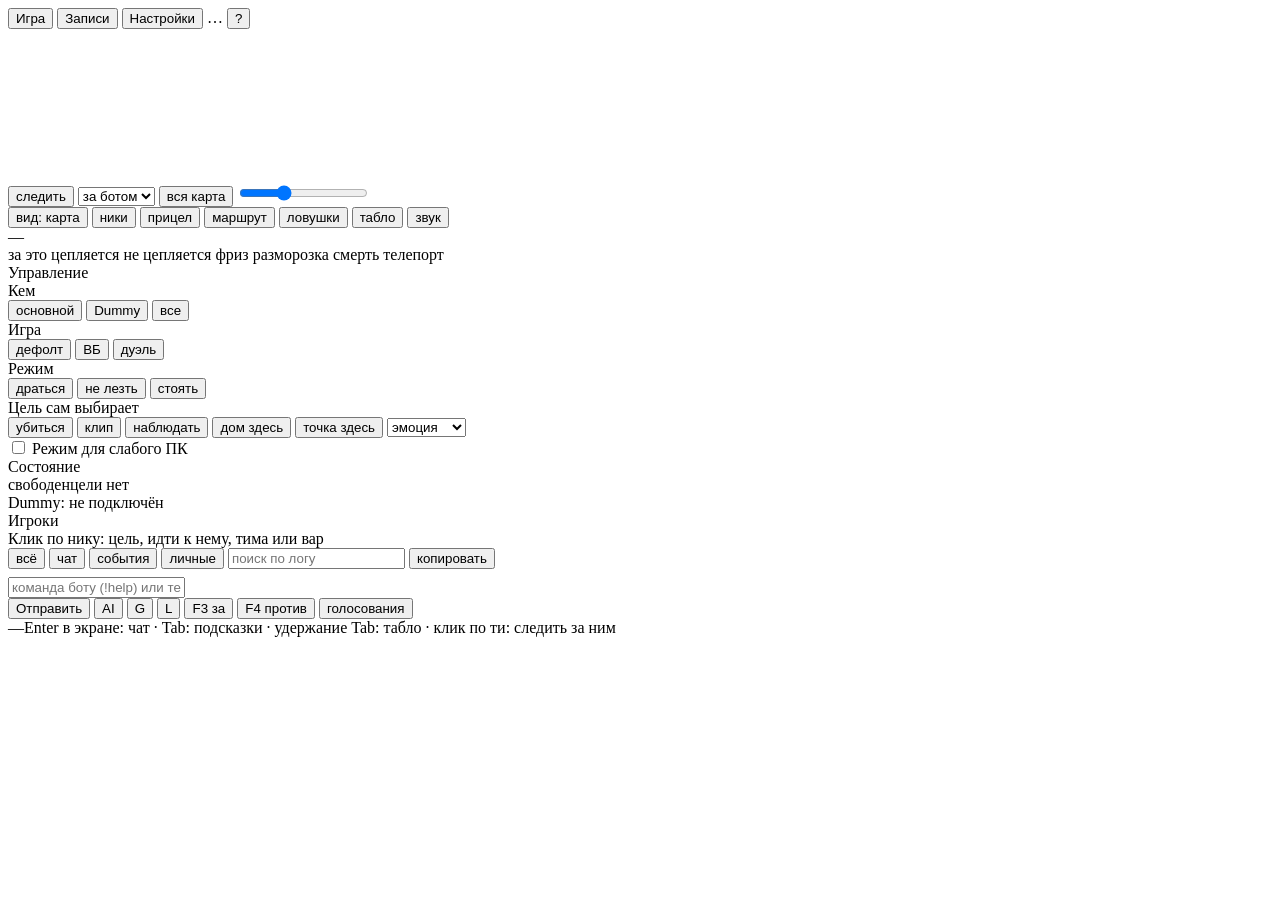
<file: src/bot/page/index.html>
<!doctype html><html lang="ru"><head><meta charset="utf-8">
<meta name="viewport" content="width=device-width,initial-scale=1">
<title>ddnet-ai</title></head><body><div class="wrap">
<div class="tabs">
 <button class="tab on" data-tab="game" type="button">Игра</button>
 <button class="tab" data-tab="clips" type="button">Записи</button>
 <button class="tab" data-tab="cfg" type="button">Настройки</button>
 <button class="tab" id="plan-tab" data-tab="planner" type="button" hidden>Планировщик</button>
 <span class="tabsp"></span>
 <span class="who"><span class="dot" id="dot"></span><span id="head">…</span></span>
 <span class="ver" id="ver"></span>
 <button class="ghost help-btn" id="helpbtn" type="button" title="Как пользоваться">?</button>
</div>
<section data-pane="game">
<div class="game-grid">
<div class="card">
 <div class="view"><canvas id="cv"></canvas>
  <div class="voteban" id="voteban" hidden><span id="vtext"></span><button data-cmd="!yes" type="button">F3 за</button><button data-cmd="!no" type="button">F4 против</button></div>
  <div class="chat-ov" id="chatov">
   <div class="chat-lines" id="chatlines"></div>
   <div class="chat-in" id="chatin" hidden><span class="chat-prompt" id="chatprompt">Все:</span><input type="text" id="chatfield" autocomplete="off" spellcheck="false"><span class="chat-tip" id="chattip"></span></div>
  </div>
 </div>
 <div class="bar viewbar">
  <div class="grp">
   <button class="ghost on" id="follow" type="button" title="Камера за ботом или за выбранным ти">следить</button>
   <select id="spec" title="За кем следить: можно и кликнуть по ти на экране"><option value="-1">за ботом</option></select>
   <button class="ghost" id="whole" type="button" title="Показать всю карту">вся карта</button>
   <input type="range" id="zoom" min="3" max="300" value="100" title="Масштаб: и колёсиком мыши на экране">
  </div>
  <div class="grp">
   <button class="ghost" id="tmode" type="button" title="Как в дднете: карта, сущности или вместе">вид: карта</button>
   <button class="ghost on" id="tnames" type="button" title="Ники над ти">ники</button>
   <button class="ghost on" id="tcursor" type="button" title="Куда целится бот">прицел</button>
   <button class="ghost on" id="troute" type="button" title="Куда бот идёт">маршрут</button>
   <button class="ghost on" id="ttraps" type="button" title="Клетки, откуда не выбраться">ловушки</button>
   <button class="ghost" id="tboard" type="button" title="То же, что удерживать Tab">табло</button>
   <button class="ghost" id="tsound" type="button" title="Звуки игры, как в DDNet">звук</button>
  </div>
 </div>
 <div class="statusbar"><span id="doing">—</span><span class="sp"></span><span id="vinfo2"></span></div>
 <div class="bar legend" id="legend">
  <span class="k"><i style="background:var(--solid)"></i> за это цепляется</span>
  <span class="k"><i style="background:var(--nohook)"></i> не цепляется</span>
  <span class="k"><i style="background:var(--freeze)"></i> фриз</span>
  <span class="k"><i style="background:var(--unfreeze)"></i> разморозка</span>
  <span class="k"><i style="background:var(--death)"></i> смерть</span>
  <span class="k"><i style="background:var(--tele)"></i> телепорт</span>
 </div>
</div>
<div class="side">
 <div class="card ctl">
  <div class="k">Управление</div>
  <div class="ctl-row"><span class="lbl" title="К какому боту применять кнопки, команды и действия ПКМ">Кем</span>
   <div class="seg" id="botseg">
    <button type="button" data-bot="main" title="Управлять только основным ботом">основной</button>
    <button type="button" data-bot="dummy" title="Управлять только вторым ботом">Dummy</button>
    <button type="button" data-bot="all" title="Применять действие сразу к обоим ботам">все</button>
   </div>
  </div>
  <div class="ctl-row"><span class="lbl">Игра</span>
   <div class="seg" id="styleseg">
    <button type="button" data-style="default" title="Обычная игра: дерётся там, где игра, ВБ не держит">дефолт</button>
    <button type="button" data-style="wb" title="Держит вейблок и закидывает во фриз всех, кто идёт через него">ВБ</button>
    <button type="button" data-style="duel" title="Один на один: бьёт соперника, никуда не уходит. Включается и сам, когда бот принял дуэль">дуэль</button>
   </div>
  </div>
  <div class="ctl-row" id="wbrow" hidden><span class="lbl" title="Вейблок: проход со спавна к главному залу">сторона</span>
   <div class="seg" id="wbseg">
    <button type="button" data-wb="auto" title="Случайно выбирает левый или правый проход">рандом</button>
    <button type="button" data-wb="left" title="Держать левый проход">слева</button>
    <button type="button" data-wb="right" title="Держать правый проход">справа</button>
    <button type="button" data-wb="both" title="Два бота: один держит левый проход, второй правый">2 ВБ</button>
   </div>
  </div>
  <div class="ctl-row"><span class="lbl">Режим</span>
   <div class="seg" id="modeseg">
    <button type="button" data-mode="fight" title="Бьёт тех, кто рядом (!go)"><i data-ic="sword"></i>драться</button>
    <button type="button" data-mode="passive" title="Ходит, но ни на кого не лезет (!mode passive)"><i data-ic="shield"></i>не лезть</button>
    <button type="button" data-mode="hold" title="Стоит на месте (!stop)"><i data-ic="stop"></i>стоять</button>
   </div>
  </div>
  <div class="ctl-row"><span class="lbl">Цель</span>
   <span class="tgt" id="tgt">сам выбирает</span>
   <button class="ghost mini" id="tgtclear" type="button" title="Снова выбирать цель самому (!target -)" hidden>сбросить</button>
  </div>
  <div class="ctl-walk" id="walk" hidden><span id="walktext"></span><button class="ghost mini" id="walkstop" type="button" title="Отменить поход (!stop)">отменить</button></div>
  <div class="acts">
   <button class="ghost" type="button" data-cmd="!kill" title="/kill за бота"><i data-ic="respawn"></i>убиться</button>
   <button class="ghost" type="button" id="aclip" title="Сохранить последние 30 секунд во вкладку Записи"><i data-ic="rec"></i>клип</button>
   <button class="ghost" type="button" id="aspec" title="Бот уходит в наблюдатели"><i data-ic="eye"></i><span id="aspecl">наблюдать</span></button>
   <button class="ghost" type="button" id="ahome" title="Бот вернётся сюда, когда не с кем драться"><i data-ic="home"></i><span id="ahomel">дом здесь</span></button>
   <button class="ghost" type="button" id="aguard" title="Защищать эту точку на любой карте"><i data-ic="target"></i><span id="aguardl">точка здесь</span></button>
   <select id="emo" title="Эмоция бота"><option value="">эмоция</option><option value="hearts">сердечки</option><option value="exclamation">!</option><option value="question">?</option><option value="sorry">извини</option><option value="drop">капля</option><option value="splat">splat</option><option value="zzz">zzz</option></select>
  </div>
  <div class="ctl-row ctl-low"><label class="check" title="Короче расчёт и новый план раз в два снимка: играет слабее, но успевает за сервером на слабом ПК (!low on / !low off). Сам не включается"><input type="checkbox" id="lowcpu"> Режим для слабого ПК</label></div>
  <div class="ctl-reply" id="reply" hidden></div>
 </div>
 <div class="card">
  <div class="k">Состояние</div>
  <div class="stline"><span class="chip" id="stfz">свободен</span><span class="chip slow" id="stcpu" hidden>ПК не успевает</span><span class="sttgt" id="sttgt">цели нет</span></div>
  <div class="hint" id="dummy-state">Dummy: не подключён</div>
  <div class="grid stats" id="grid"></div>
 </div>
 <div class="card players"><div class="k">Игроки <span id="pcount"></span></div><div class="plist" id="plist"></div><div class="phint">Клик по нику: цель, идти к нему, тима или вар</div></div>
 <div class="card logcard">
<div class="bar" style="margin:0 0 8px">
 <button class="ghost on" data-filter="all" type="button">всё</button>
 <button class="ghost" data-filter="chat" type="button">чат</button>
 <button class="ghost" data-filter="evt" type="button">события</button>
 <button class="ghost" data-filter="wsp" type="button">личные</button>
 <input type="text" id="find" placeholder="поиск по логу" style="flex:1;min-width:120px">
 <button class="ghost" id="logcopy" type="button" title="Скопировать лог">копировать</button>
</div>
<div class="log" id="log"></div>
 </div>
</div>
</div>
<div class="bottombar">
 <form id="f"><input type="text" id="i" placeholder="команда боту (!help) или текст в чат" autocomplete="off" spellcheck="false"><span class="i-tip" id="itip"></span></form>
 <button id="send" type="button">Отправить</button>
 <button class="ghost" id="chat-ai" type="button" title="AI отвечает на сообщения, где упомянут ник бота">AI</button>
 <button class="ghost on" id="chat-global" type="button" title="Писать в общий чат">G</button>
 <button class="ghost" id="chat-local" type="button" title="Писать в локальный чат команды">L</button>
 <span class="sep"></span>
 <button class="ghost" data-cmd="!yes" type="button" title="Голос за в идущем голосовании (F3)">F3 за</button>
 <button class="ghost" data-cmd="!no" type="button" title="Голос против (F4)">F4 против</button>
 <span class="votesbox"><button class="ghost" id="votesbtn" type="button" title="Голосования сервера: карты и прочее">голосования</button>
  <div class="votes" id="votes" hidden><input type="text" id="vfind" placeholder="поиск" autocomplete="off"><div class="vlist" id="vlist"></div></div></span>
</div>
<div class="footline"><span id="footver">—</span><span>Enter в экране: чат · Tab: подсказки · удержание Tab: табло · клик по ти: следить за ним</span></div>
</section>

<section data-pane="clips" hidden>
<div class="clips-grid">
 <div class="card cliplist">
  <div class="k" style="margin-bottom:8px">Записи <span id="clipn"></span></div>
  <div class="clist" id="clist"></div>
  <div class="bar"><button class="ghost" id="clipref" type="button">обновить</button></div>
  <div class="hint">Бот сам сохраняет полминуты вокруг опасного момента: сам замёрз, долго не мог зацепить. Команда !clip сохраняет последние 30 секунд вручную.</div>
  <div class="k" style="margin:12px 0 6px">Дуэли <span id="dueln"></span></div>
  <div class="dlist" id="dlist"></div>
  <div class="hint">Счёт дуэли для стрима: в OBS добавь источник «Браузер» с адресом <code id="overlayurl">/overlay</code> (прозрачный фон; <code>?bg=1</code> добавляет тёмную подложку).</div>
 </div>
 <div class="card clipplayer">
  <div class="view"><canvas id="cv2"></canvas><div class="cempty" id="cempty">Выбери запись слева</div></div>
  <div class="cmarks" id="cmarks"></div>
  <div class="bar" style="margin-top:4px">
   <button class="ghost" id="cplay" type="button" title="Пуск и пауза (пробел)">&#9654;</button>
   <button class="ghost" id="cprev" type="button" title="Кадр назад">&#8722;1</button>
   <button class="ghost" id="cnext" type="button" title="Кадр вперёд">+1</button>
   <select id="cspeed" title="Скорость"><option value="0.25">&#215;0.25</option><option value="0.5">&#215;0.5</option><option value="1" selected>&#215;1</option><option value="2">&#215;2</option></select>
   <input type="range" id="cseek" min="0" max="0" value="0" style="flex:1;width:auto">
   <span class="k" id="ctime" style="margin:0"></span>
  </div>
  <div class="statusbar"><span id="cinfo">—</span><span class="sp"></span><a id="cdl" href="#" download>скачать</a></div>
 </div>
</div>
</section>

<section data-pane="cfg" hidden>
<div class="card">
 <div class="k" style="margin-bottom:6px">Сейчас</div>
 <div class="grid" id="info"></div>
</div>
<div class="card">
 <div class="k" style="margin-bottom:8px">Бот</div>
 <div class="app-only hint" style="margin:0 0 8px">Сервер, ник, скин, мозг, второй бот и режим для слабого ПК настраиваются в окне: шестерёнка вверху → «Запуск».</div>
 <div class="fields browser-only">
  <label>Сервер<input type="text" id="s_server" placeholder="ip:порт"></label>
  <label>Имя<input type="text" id="s_name"></label>
  <label>Клан<input type="text" id="s_clan"></label>
  <label>Скин<input type="text" id="s_skin"></label>
 </div>
 <div class="bar"><button class="browser-only" id="s_save" type="button">Сохранить</button>
  <button class="ghost" id="s_update" type="button">Проверить обновление</button>
  <span class="k" id="s_note" style="margin:0"></span></div>
 <div class="ac-row browser-only" style="margin-top:10px"><label class="check" style="margin:0"><input type="checkbox" id="s_dummy"> Второй бот (дамми) на том же сервере, ник:</label><input type="text" id="s_dummyName" maxlength="15" placeholder="пусто: ник бота + 2" style="flex:1;min-width:140px"></div>
 <div class="hint browser-only">Имя, клан, скин и подключение второго бота применяются сразу, без перезахода. Сервер и файлы данных требуют нового запуска. Второй бот в тиме с первым; им можно управлять командой !d, например !d wb left или !d stop.</div>
</div>
<div class="card" id="autochat">
 <div class="k">Автоматический чат</div>
 <div class="ac-row"><label class="check"><input type="checkbox" id="ac_per_on"> Писать каждые</label><span class="stepper"><button class="ghost mini" type="button" data-step="-5" data-for="ac_per_sec" title="Меньше">−</button><input type="number" id="ac_per_sec" min="15" max="3600" step="5" value="60"><button class="ghost mini" type="button" data-step="5" data-for="ac_per_sec" title="Больше">+</button></span><span class="ac-unit">с</span></div>
 <input type="text" id="ac_per_text" maxlength="200" placeholder="например: побей {me} на дуэли, пиши /duel {me}">
 <div class="ac-row"><label class="check"><input type="checkbox" id="ac_men_on"> Отвечать, когда пишут ник бота</label></div>
 <input type="text" id="ac_men_text" maxlength="200" placeholder="например: {name}, я бот, вызывай на дуэль">
 <div class="ac-row"><label class="check"><input type="checkbox" id="ac_ai_on" disabled> AI-ответы через g4f — включаются кнопкой AI в чате</label></div>
 <textarea id="ac_ai_prompt" rows="3" maxlength="1200" placeholder="Системный промпт AI"></textarea>
 <div class="fields"><label>g4f endpoint<input type="text" id="ac_ai_endpoint" placeholder="http://127.0.0.1:1337/v1"></label><label>Провайдер<input type="text" id="ac_ai_provider" placeholder="Cloudflare"></label><label>Модель<input type="text" id="ac_ai_model" placeholder="@cf/meta/llama-3.1-8b-instruct"></label></div>
 <div class="ac-row"><span class="ac-title">Ответ на слово в чате</span><button class="ghost mini" id="ac_add" type="button">+ правило</button></div>
 <div class="ac-rules" id="ac_rules"></div>
 <div class="bar"><button id="ac_save" type="button">Сохранить</button><button class="ghost" id="aitest" type="button">Проверить AI</button><button class="ghost" id="diagcopy" type="button" title="Скопировать последние логи, состояние и ошибки">скопировать диагностику</button><span class="k" id="ac_note" style="margin:0"></span></div>
 <div class="hint">{name} подставит ник того, кто написал, {me} ник бота. Слова через | или запятую: дуэль|duel. Ответ, начинающийся с /, уходит серверу командой, например /accept. Не чаще одного сообщения в 2 с; каждое правило не чаще раза в 5 с; раз в N секунд не чаще раза в 15 с.</div>
</div>
<div class="card" id="langbar">
 <div class="k" style="margin-bottom:8px">Язык</div>
 <div class="bar" style="margin:0"><button class="ghost" data-lang="ru" type="button">Русский</button><button class="ghost" data-lang="en" type="button">English</button></div>
</div>
<div class="card">
 <div class="k" style="margin-bottom:8px">Графика DDNet</div>
 <div class="fields">
  <label>Папка data установки DDNet<input type="text" id="s_ddnetData" placeholder="пусто: найти самому"></label>
 </div>
 <label class="check"><input type="checkbox" id="s_skinDownload" checked> качать недостающее из DDNet: скины из общей базы (skins.ddnet.org), а если установки DDNet не нашлось, её графику и звуки (github.com/ddnet/ddnet)</label>
 <div class="bar"><button id="s_save2" type="button">Сохранить</button><span class="k" id="s_gfx" style="margin:0"></span></div>
 <div class="ac-row" style="margin-top:10px"><span class="ac-title" style="flex:none">Кадров в секунду</span><select id="fpscap" title="Меньше кадров: меньше нагрузки на процессор"><option value="30">30</option><option value="60">60</option><option value="0">без ограничения</option></select></div>
 <div class="credits" id="credits" data-t="@credits">Карта, скины, оружие, эмоции и шрифт в окне рисуются файлами <b>DDNet / Teeworlds</b> (data: CC-BY-SA 3.0; скины, шрифты и ассеты под своими лицензиями, у каждого автора свои). В бота они не входят: окно берёт их из твоей установки DDNet (и наборы, выбранные в её настройках) во время работы, а чего у тебя нет, скачивает из самого DDNet: скины в runs/skincache, графику и звуки в runs/ddnet-data (это выключается галочкой выше). Тайлсеты, встроенные в саму карту, приходят с картой. Нет установки: стены, фриз и ти, для которых нет картинок, окно рисует своей графикой. Код отрисовки частично повторяет исходники DDNet (zlib).</div>
</div>
</section>
<section data-pane="planner" hidden>
<div class="card">
 <div class="k" style="margin-bottom:8px">Планировщик</div>
 <div class="hint">Настройки применяются сразу: следующий ход рассчитывается уже с ними. «Дефолт» — ровно текущая релизная логика, без новых экспериментов.</div>
 <div class="bar" id="planner-profiles" style="margin-top:10px"></div>
 <div class="hint" id="planner-note" style="margin-top:8px"></div>
</div>
<div class="card">
 <div class="k" style="margin-bottom:8px">Цели</div>
 <label class="check" title="Если выключить, бот не будет сам брать AFK-игроков как цели; вручную назначенный вар и target остаются сильнее."><input type="checkbox" id="planner-afk"> Блокать AFK-игроков</label>
</div>
<details class="card" open>
 <summary>Тонкая настройка расчёта</summary>
 <div class="hint">Глубина и количество вариантов повышают качество, но увеличивают нагрузку на CPU. Изменённые поля подсвечены; пустое поле возвращает релизное значение.</div>
 <div class="bar"><button class="ghost" id="knobreset" type="button" title="Вернуть все настройки поиска к тем, с которыми вышел релиз">Сбросить всё по умолчанию</button><span class="k" id="knobnote" style="margin:0"></span></div>
 <table id="knobs" class="ab" style="margin-top:8px"></table>
</details>
</section>
<div class="tour" id="tour" hidden><div class="tour-box">
 <div class="tour-head"><b>Как пользоваться</b><button class="ghost mini" id="tourclose" type="button" title="Закрыть">✕</button></div>
 <div class="tour-card" data-card="0"><h3>Как играет бот</h3><p>Мозг бота, «Планировщик»: 25 раз в секунду он просчитывает настоящую физику DDNet на полсекунды вперёд и выбирает лучший ход. Он уже настроен, ничего крутить не надо. Если что-то сломал в настройках поиска: «Настройки» → «Сбросить всё по умолчанию».</p></div><div class="tour-card" data-card="1"><h3>Вкладка «Игра»</h3><p>Справа панель «Управление». Игра: дефолт (дерётся там, где игра), ВБ (держит вейблок и кидает входящих во фриз), дуэль (1 на 1, включается и сама, когда бот принял дуэль; счёт дуэли виден в «Состоянии», все дуэли во вкладке «Записи»). Режим: драться, не лезть, стоять. Ниже цель и быстрые кнопки: убиться, клип, наблюдать, дом, эмоция.</p></div><div class="tour-card" data-card="2"><h3>Игроки и чат</h3><p>Клик по нику в списке игроков: сделать целью, идти к нему, смотреть за ним, тима, вар, игнор, ник в чат. Тиму (друга) бот не трогает, первым бьёт того, кто лезет к нему, и вытаскивает его из фриза хуком и молотком (до 10 тайлов). Enter на экране открывает чат, Tab дописывает ник или команду, колесо и PageUp листают чат назад.</p></div><div class="tour-card" data-card="3"><h3>Команды</h3><p>В строке внизу: !help (все команды), !wb left или right (сторона ВБ), !duel on, !style wb, !goto x y или !goto @ник, !target ник, !kill. Второй бот слушается так же через !d, например !d wb left.</p></div><div class="tour-card" data-card="4"><h3>Настройки</h3><p>Автоматический чат: строка раз в N секунд, ответ на ник бота и ответы на слова, например «дуэль» → /accept. Второй бот (дамми) на том же сервере, в тиме с первым. Пинг 1000 и бот стоит: галочка «Режим для слабого ПК» на вкладке «Игра» (в окне ещё шестерёнка → «Запуск»). Всё это применяется сразу или после перезапуска, это написано рядом.</p></div>
 <div class="tour-foot"><span class="tour-dots" id="tourdots"></span><button class="ghost" id="tourprev" type="button">назад</button><button id="tournext" type="button">дальше</button></div>
</div></div>
<div class="tour" id="news" hidden><div class="tour-box">
 <div class="tour-head"><b>Что нового</b><button class="ghost mini" id="newsclose" type="button" title="Закрыть">✕</button></div>
 <div class="news-card"><h3 id="newsver"></h3><ul class="news-list" id="newslist"></ul></div>
 <div class="tour-foot"><span class="tour-dots"></span><button id="newsok" type="button">понятно</button></div>
</div></div>
</div></body></html>
</file>
